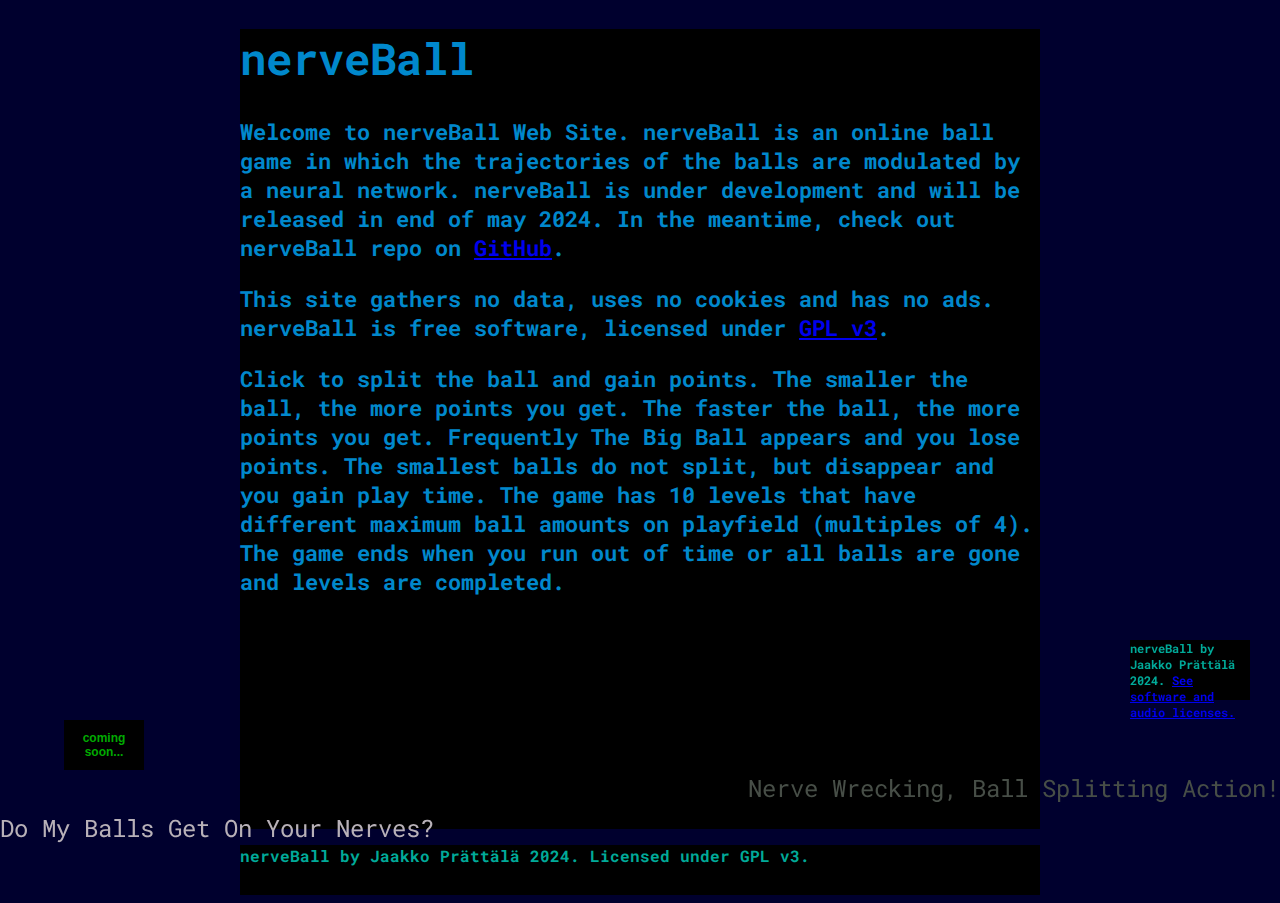
<file: index.old..html>
<!DOCTYPE html>
<html>
    <head>
        <meta charset="UTF-8">
        <title>nerveBall</title>
        <link rel="stylesheet" type="text/css" href="nerveballweb.css">
        <link href="https://fonts.googleapis.com/css2?family=Roboto+Mono:wght@400;700&display=swap" rel="stylesheet">
    </head>
    <body>
        <div id="main" class="welcome">
            <h1>nerveBall</h1>
            <p>
                Welcome to nerveBall Web Site. nerveBall is an online ball game in which the trajectories of the balls are modulated by a neural network. nerveBall is under development and will be released in end of may 2024.
                In the meantime, check out nerveBall repo on <a href="https://github.com/jaakkopee/nerveBallWeb">GitHub</a>.
            </p>
            <p>    
                This site gathers no data, uses no cookies and has no ads. nerveBall is free software, licensed under <a href="https://www.gnu.org/licenses/gpl-3.0.html">GPL v3</a>.
            </p>
            <p>
                Click to split the ball and gain points.
                The smaller the ball, the more points you get.
                The faster the ball, the more points you get.
                Frequently The Big Ball appears
                and you lose points.
                The smallest balls do not split, but disappear and you gain play time.
                The game has 10 levels that have different maximum ball amounts on playfield (multiples of 4).
                The game ends when you run out of time or all balls are gone and levels are completed.
            </p>
        </div>
        <button id="start" class="start">coming soon...</button>
        <div id="license" class="license">nerveBall by Jaakko Prättälä 2024. <a href="SoftwareAndMusicLicenses.html">See software and audio licenses.</a></div>
        <div id="bsa" class="bsa"></div>
        <div id="dmbgoyn" class="dmbgoyn"></div>
        <div id="copyright" class="copyright">
            <p>
                nerveBall by Jaakko Prättälä 2024. Licensed under GPL v3.
            </p>
        </div>
        <script type="text/javascript">
            setInterval(function() {
                //modulate background color blue channel with a sine wave
                document.body.style.backgroundColor = "rgb(0, 0, " + Math.round(64 * Math.abs(Math.sin(Date.now() / 1000))) + ")";
            }, 10);
            var bsa = document.getElementById("bsa");
            bsa.innerHTML = "Nerve Wrecking, Ball Splitting Action!";
            bsa.style.position = "fixed";
            bsa.style.bottom = "0";
            bsa.style.right = "0";
            bsa.style.fontSize = "24px";

            var dmbgoyn = document.getElementById("dmbgoyn");
            dmbgoyn.innerHTML = "Do My Balls Get On Your Nerves?";
            dmbgoyn.style.position = "fixed";
            dmbgoyn.style.bottom = "0";
            dmbgoyn.style.left = "0";
            dmbgoyn.style.fontSize = "24px";

            setInterval(function() {
                //modulate text color red, green and blue channels with sine waves
                bsa.style.color = "rgb(" + Math.round(255 - 255 * Math.abs(Math.sin(Date.now() / 1000))) + ", " + Math.round(255 - 255 * Math.abs(Math.sin(Date.now() / 1000 + Math.PI / 2))) + ", " + Math.round(255 - 255 * Math.abs(Math.sin(Date.now() / 1000 + Math.PI))) + ")";
                //modulate vertical position with sine wave
                bsa.style.bottom = Math.round(100 * Math.abs(Math.sin(Date.now() / 1024))) + "px";
            }, 10);
            setInterval(function() {
                //modulate text color red, green and blue channels with sine waves
                dmbgoyn.style.color = "rgb(" + Math.round(255 * Math.abs(Math.sin(Date.now() / 1000))) + ", " + Math.round(255 * Math.abs(Math.sin(Date.now() / 1000 + Math.PI / 2))) + ", " + Math.round(255 * Math.abs(Math.sin(Date.now() / 1000 + Math.PI))) + ")";
                //modulate vertical position with sine wave
                dmbgoyn.style.bottom = Math.round(100 * Math.abs(Math.sin(Date.now() / 512))) + "px";
            }, 10);
        </script>
    </body>
</html>
</file>
<file: nerveballweb.css>
.time {
    font-size: 30px;
    color: #008822;
    background-color: #000000;
    font-weight: bold;
    display: block;
    margin: auto;
    width: 800px;
    height: 50px;
}
.points {
    font-size: 30px;
    color: #aa0066;
    background-color: #000000;
    font-weight: bold;
    display: block;
    margin: auto;
    width: 800px;
    height: 50px;
}

.fullScreen {
    position: fixed;
    top: 5px;
    right: 5px;
    width: 50px;
    height: 40px;
    font-size: 12px;
    background-color: #a11919;
    color: #37c127;
    border: none;
    color: #0055aa;
    z-index: 1000;
}

.start {
    font-size: 12px;
    color: #00aa00;
    background-color: #000000;
    font-weight: bold;
    display: block;
    border: none;
    margin: auto;
    width: 80px;
    height: 50px;
    top: 80%;
    left: 5%;
    position: fixed;
}

body {
    font-family: 'Roboto Mono', monospace;
    background-color: #000000;
    left:0;
    right:0;
    top:0;
    bottom:0;
}

.welcome {
    font-size: 22px;
    color: #0088cc;
    background-color: #000000;
    font-weight: bold;
    display: block;
    margin: auto;
    width: 800px;
    height: 800px;
}

.copyright {
    font-size: 16px;
    color: #00aa99;
    background-color: #000000;
    font-weight: bold;
    display: block;
    margin: auto;
    width: 800px;
    height: 50px;
}

.sirrobin {
    font-size: 12px;
    color: #00aa99;
    background-color: #000000;
    font-weight: bold;
    display: block;
    margin: auto;
    width: 120px;
    height: 60px;
    position: fixed;
    bottom: 5px;
    left: 5px;
    border: none;
}

.ballAmount{
    font-size: 12px;
    color: #00aa99;
    background-color: #000000;
    font-weight: bold;
    display: block;
    margin: auto;
    width: 120px;
    height: 60px;
    position: fixed;
    bottom: 5px;
    left: 130px;
    border: none;
}

.level {
    font-size: 12px;
    color: #00aa99;
    background-color: #000000;
    font-weight: bold;
    display: block;
    margin: auto;
    width: 120px;
    height: 60px;
    position: fixed;
    bottom: 5px;
    left: 260px;
    border: none;
}

.TAEOBS {
    font-size: 12px;
    color: #00aa99;
    background-color: #000000;
    font-weight: bold;
    display: block;
    margin: auto;
    width: 120px;
    height: 60px;
    position: fixed;
    bottom: 5px;
    left: 390px;
    border: none;
}

.IAEOBS {
    font-size: 12px;
    color: #00aa99;
    background-color: #000000;
    font-weight: bold;
    display: block;
    margin: auto;
    width: 120px;
    height: 60px;
    position: fixed;
    bottom: 5px;
    left: 520px;
    border: none;
}

.TAEOBD {
    font-size: 12px;
    color: #00aa99;
    background-color: #000000;
    font-weight: bold;
    display: block;
    margin: auto;
    width: 120px;
    height: 60px;
    position: fixed;
    bottom: 5px;
    left: 650px;
    border: none;
}

.IAEOBD {
    font-size: 12px;
    color: #00aa99;
    background-color: #000000;
    font-weight: bold;
    display: block;
    margin: auto;
    width: 120px;
    height: 60px;
    position: fixed;
    bottom: 5px;
    left: 780px;
    border: none;
}

.activationGain {
    font-size: 12px;
    color: #00aa99;
    background-color: #000000;
    font-weight: bold;
    display: block;
    margin: auto;
    width: 120px;
    height: 60px;
    position: fixed;
    bottom: 5px;
    left: 910px;
    border: none;
}

.learningRate {
    font-size: 12px;
    color: #00aa99;
    background-color: #000000;
    font-weight: bold;
    display: block;
    margin: auto;
    width: 120px;
    height: 60px;
    position: fixed;
    bottom: 5px;
    left: 1040px;
    border: none;
}

.ding1 {
    font-size: 18px;
    color: #7ed4cb;
    background-color: #030d3a;
    font-weight: bold;
    display: block;
    margin: auto;
    width: 480px;
    height: 120px;
    position: fixed;
    right: 30px;
    top: 30px;
    border: none;
}

.ding2 {
    font-size: 18px;
    color: #7ed4cb;
    background-color: #030d3a;
    font-weight: bold;
    display: block;
    margin: auto;
    width: 480px;
    height: 120px;
    position: fixed;
    left: 30px;
    top: 30px;
    border: none;
}

.ding3 {
    font-size: 18px;
    color: #7ed4cb;
    background-color: #030d3a;
    font-weight: bold;
    display: block;
    margin: auto;
    width: 480px;
    height: 120px;
    position: fixed;
    bottom: 30px;
    left: 30px;
    border: none;
}

.license {
    font-size: 12px;
    color: #00aa99;
    background-color: #000000;
    font-weight: bold;
    display: block;
    margin: auto;
    width: 120px;
    height: 60px;
    position: fixed;
    bottom: 200px;
    right: 30px;
    border: none;
}
</file>
